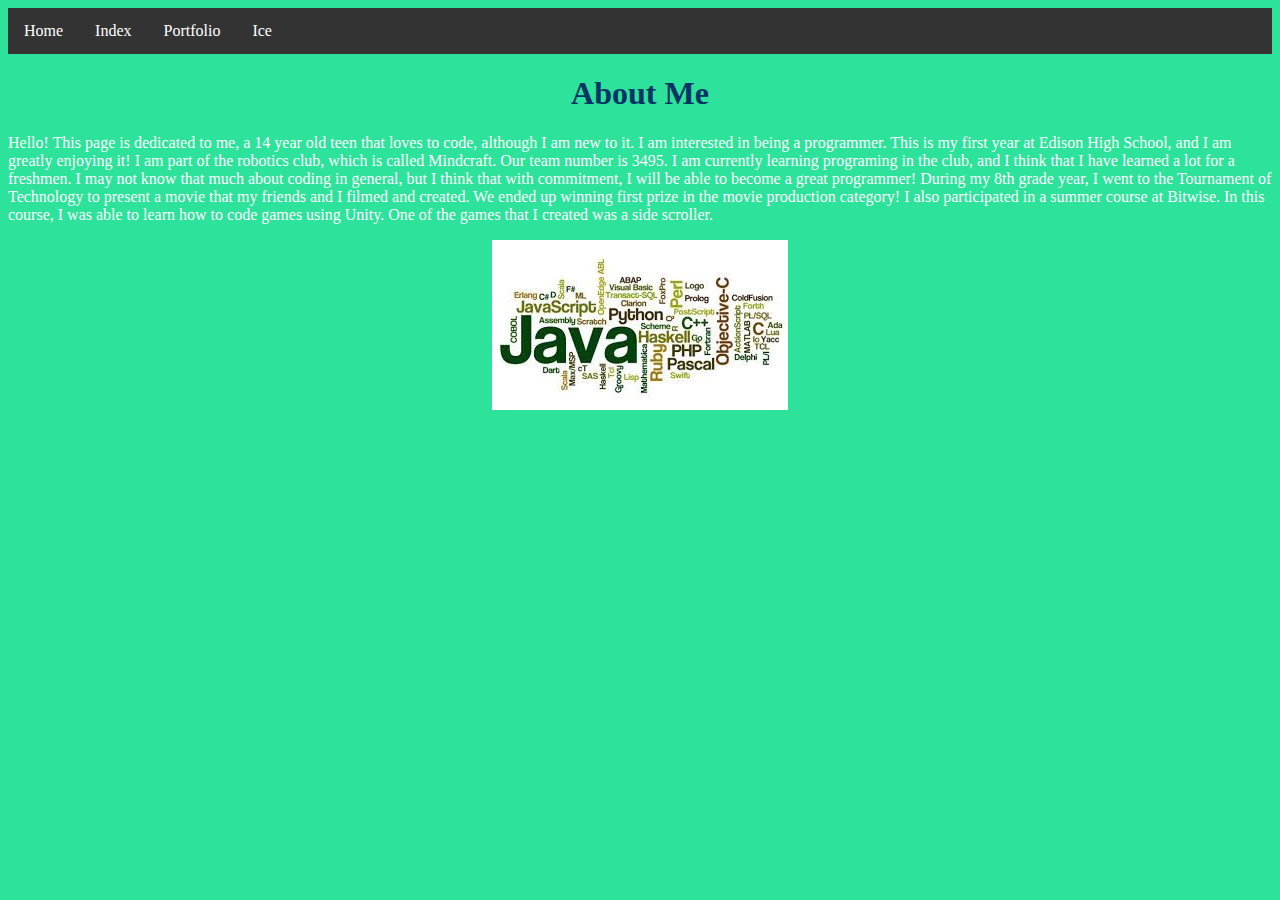
<file: home.html>
<!DOCTYPE html> 
<html ><head><meta charset=utf-8" /><title>Welcome to my Home!</title>
 <link href="icecream.css" rel="stylesheet" type="text/css" />
 
 
 
 </head> 
<body>
	
	
	<nav class="navbar navbar-inverse navbar-fixed-top">
		<ul class="nav navbar-nav">
			<li class="active"><a href="#0">Home</a></li>
			<li><a href="index.html">Index</a></li>
			<li><a href="portfolio.html">Portfolio</a></li>
			<li><a href="ice.html">Ice</a></li>
		</ul>
	</nav>

	
	<style>
		ul {
    list-style-type: none;
    margin: 0;
    padding: 0;
    overflow: hidden;
    background-color: #333;
}

li {
    float: left;
}

li a {
    display: block;
    color: white;
    text-align: center;
    padding: 14px 16px;
    text-decoration: none;
}

li a:hover {
    background-color: #111;
}
		body {background-color:#2de29a;}
		p {color:white;}
		.leftpic{
			float:left;
		}
		
	</style>
	
	
	
        <h1 align="center">About Me</h1> 
	<p>Hello! This page is dedicated to me, a 14 year old teen that loves to code, although I am new to it. I am interested in being a programmer. This is my first year at Edison High School, and I am greatly enjoying it! I am part of the robotics club, which is called Mindcraft. Our team number is 3495. I am currently learning programing in the club, and I think that I have learned a lot for a freshmen. I may not know that much about coding in general, but I think that with commitment, I will be able to become a great programmer! During my 8th grade year, I went to the Tournament of Technology to present a movie that my friends and I filmed and created. We ended up winning first prize in the movie production category! I also participated in a summer course at Bitwise. In this course, I was able to learn how to code games using Unity. One of the games that I created was a side scroller.</p>
	<div align = "center";> 
 <img src="code.jpg" alt="Various Types of Code"/> 
 </div>
		
</body> 
</html>
</file>
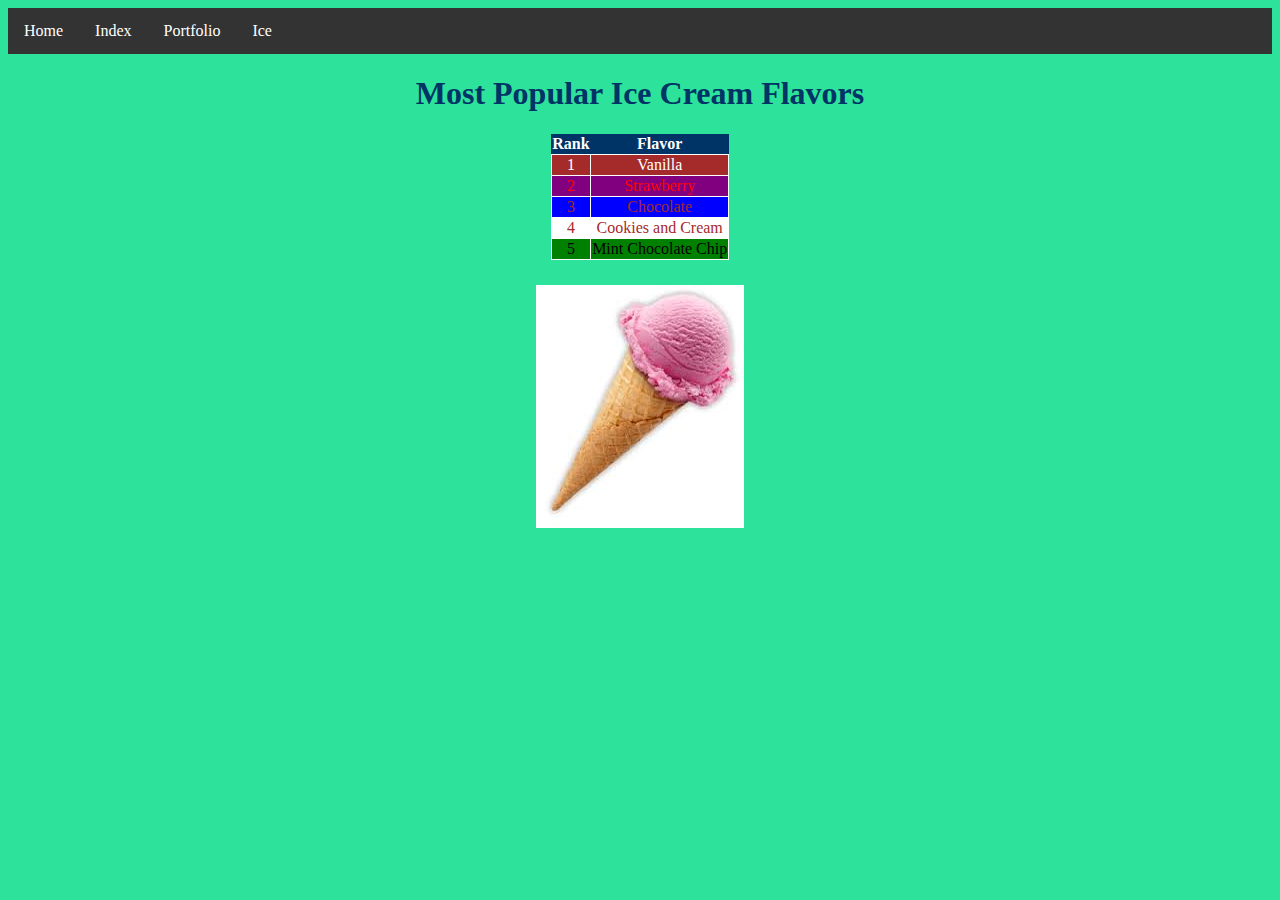
<file: ice.html>
<!DOCTYPE html> 
<html ><head><meta charset=utf-8" /><title>I Scream For Ice Cream!</title>
 <link href="icecream.css" rel="stylesheet" type="text/css" />
 
 

 </head> 
<body>
	<nav class="navbar navbar-inverse navbar-fixed-top">
		<ul class="nav navbar-nav">
			<li><a href="home.html">Home</a></li>
			<li><a href="index.html">Index</a></li>
			<li><a href="portfolio.html">Portfolio</a></li>
			<li><a href="ice.html">Ice</a></li>
		</ul>
	</nav>

	 <style> 
 body {background-color: pink;}

td.Vanilla {background-color: brown; 
color:white;}

td.Strawberry {background-color: purple; 
color:red;}

td.Chocolate {background-color: blue; 
color:brown;}

td.Cookies_and_Cream {background-color: white; 
color:brown;}

td.Mint_Chip {background-color: green; 
color:black;}

td {color:#FF0000;} 
td {color: green}

ul {
    list-style-type: none;
    margin: 0;
    padding: 0;
    overflow: hidden;
    background-color: #333;
}

li {
    float: left;
}

li a {
    display: block;
    color: white;
    text-align: center;
    padding: 14px 16px;
    text-decoration: none;
}

li a:hover {
    background-color: #111;
}
		body {background-color:#2de29a;}
		p {color:white;}
		}
</style>

        <h1 align="center">Most Popular Ice Cream Flavors</h1> 
        <table><tr><th>Rank</th><th>Flavor</th></tr> 
        <tr><td class="Vanilla">1</td><td class="Vanilla">Vanilla</td></tr> 
        <tr><td class="Strawberry">2</td><td class="Strawberry">Strawberry</td></tr> 
        <tr><td class="Chocolate">3</td><td class="Chocolate">Chocolate</td></tr>
		<tr><td class="Cookies_and_Cream">4</td><td class="Cookies_and_Cream">Cookies and Cream</td></tr> 
        <tr><td class="Mint_Chip">5</td><td class="Mint_Chip">Mint Chocolate Chip</td></tr></table> 
	
	
	<div align = "center" style="padding-top: 25px";> 
 <img src="icecream.jpg" alt="Ice Cream"/> 
 </div>
</body> 
</html>
</file>
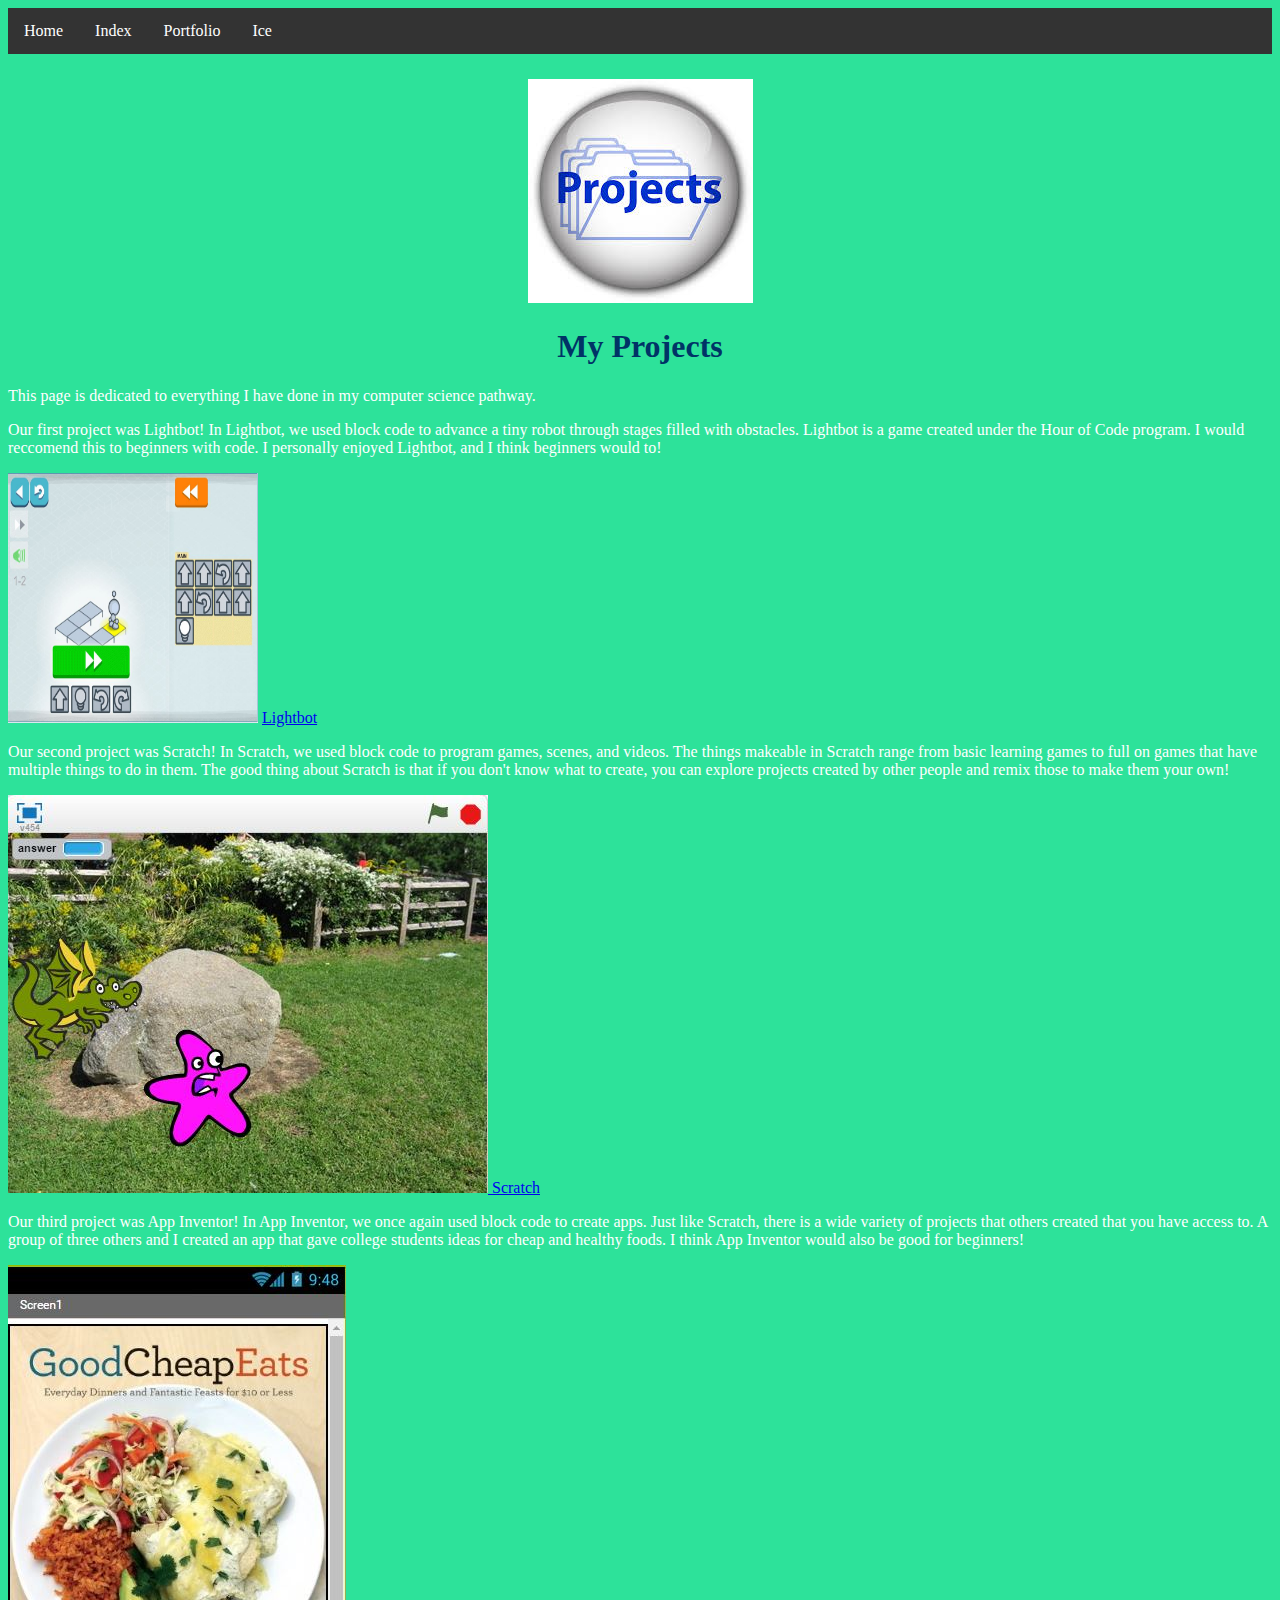
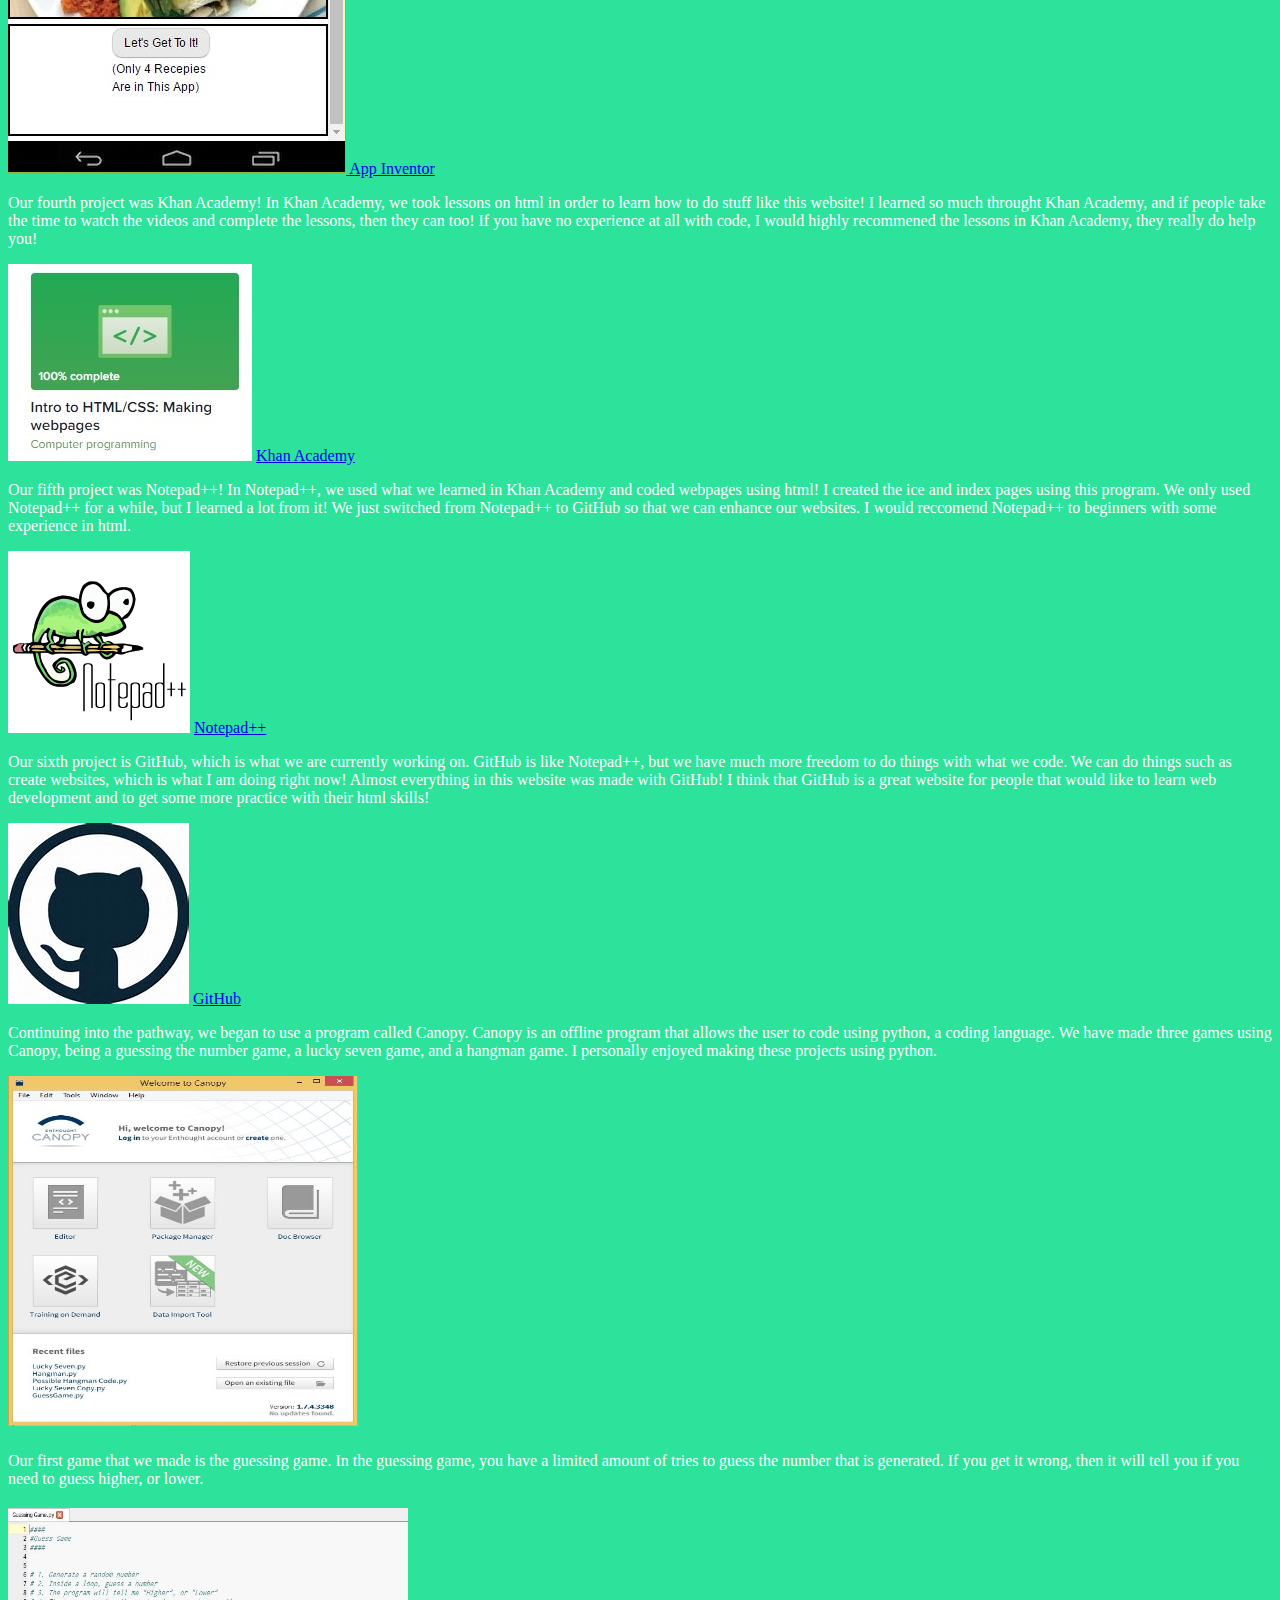
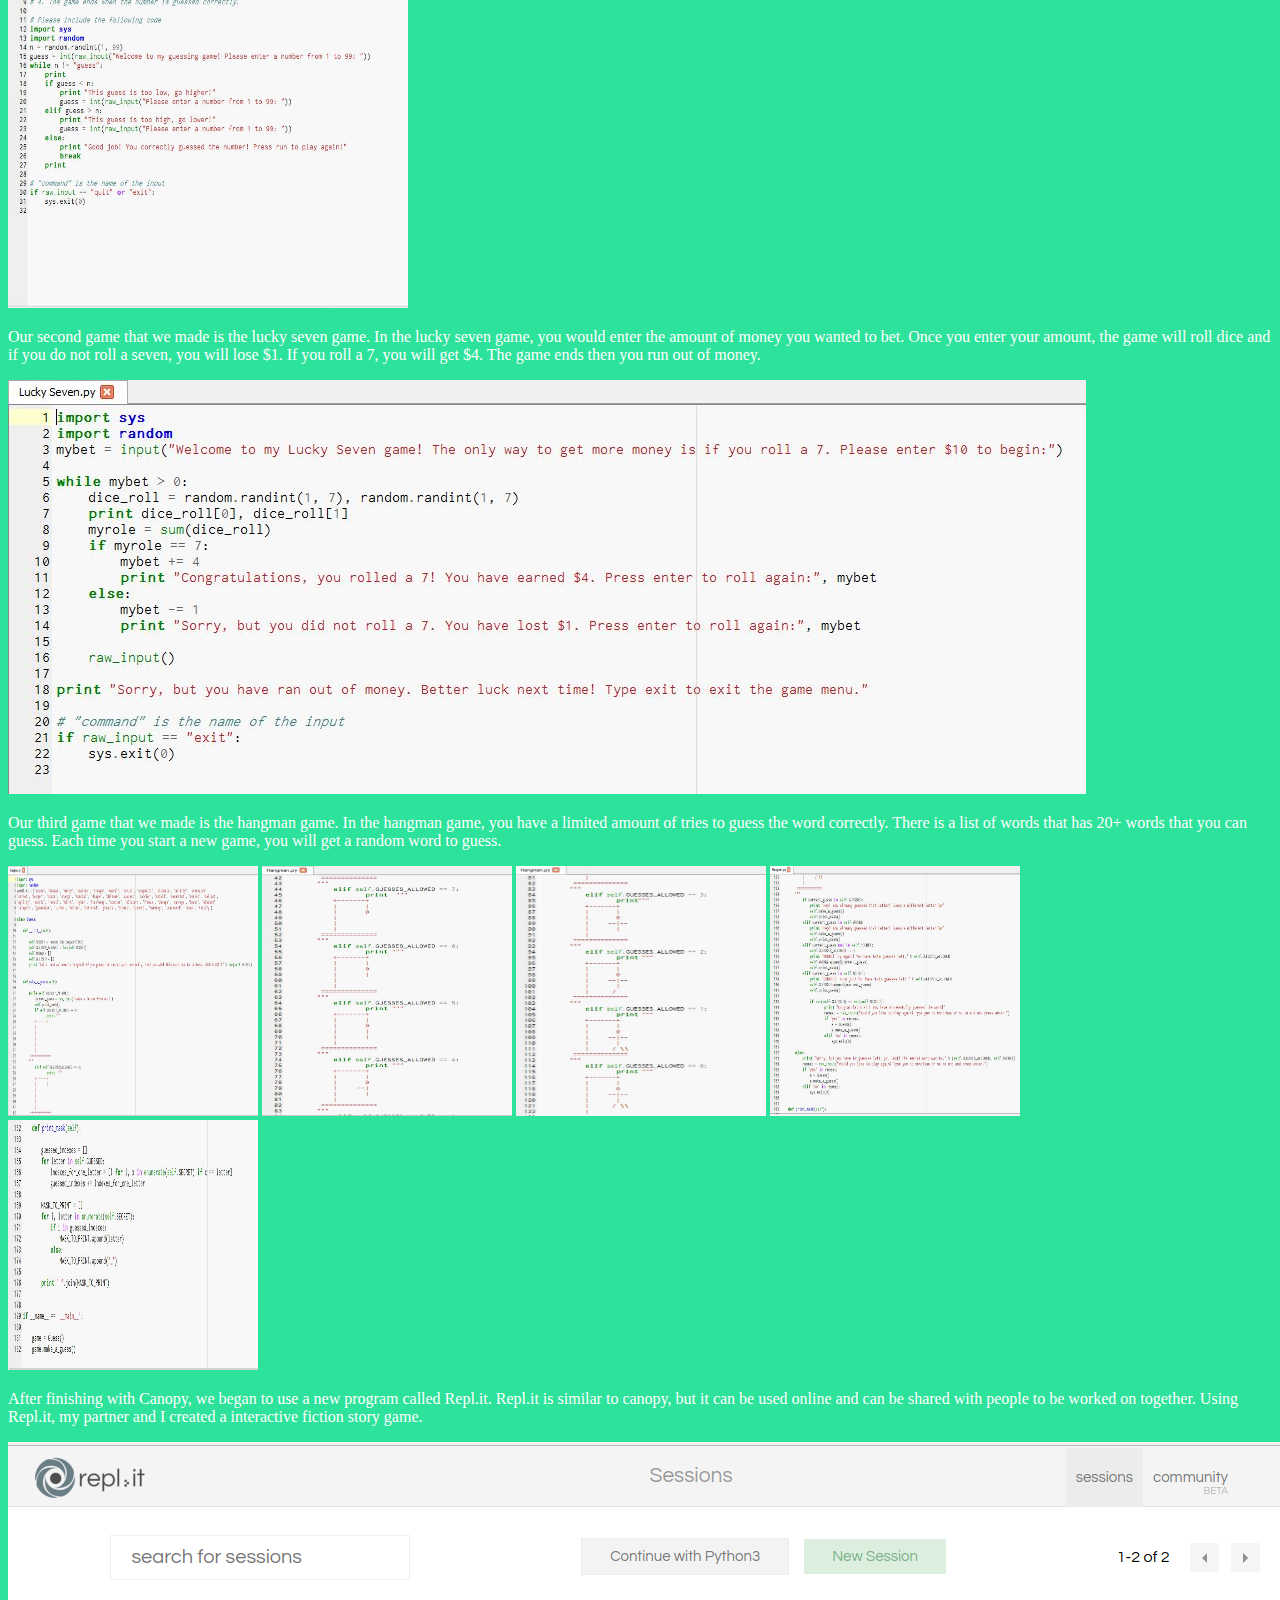
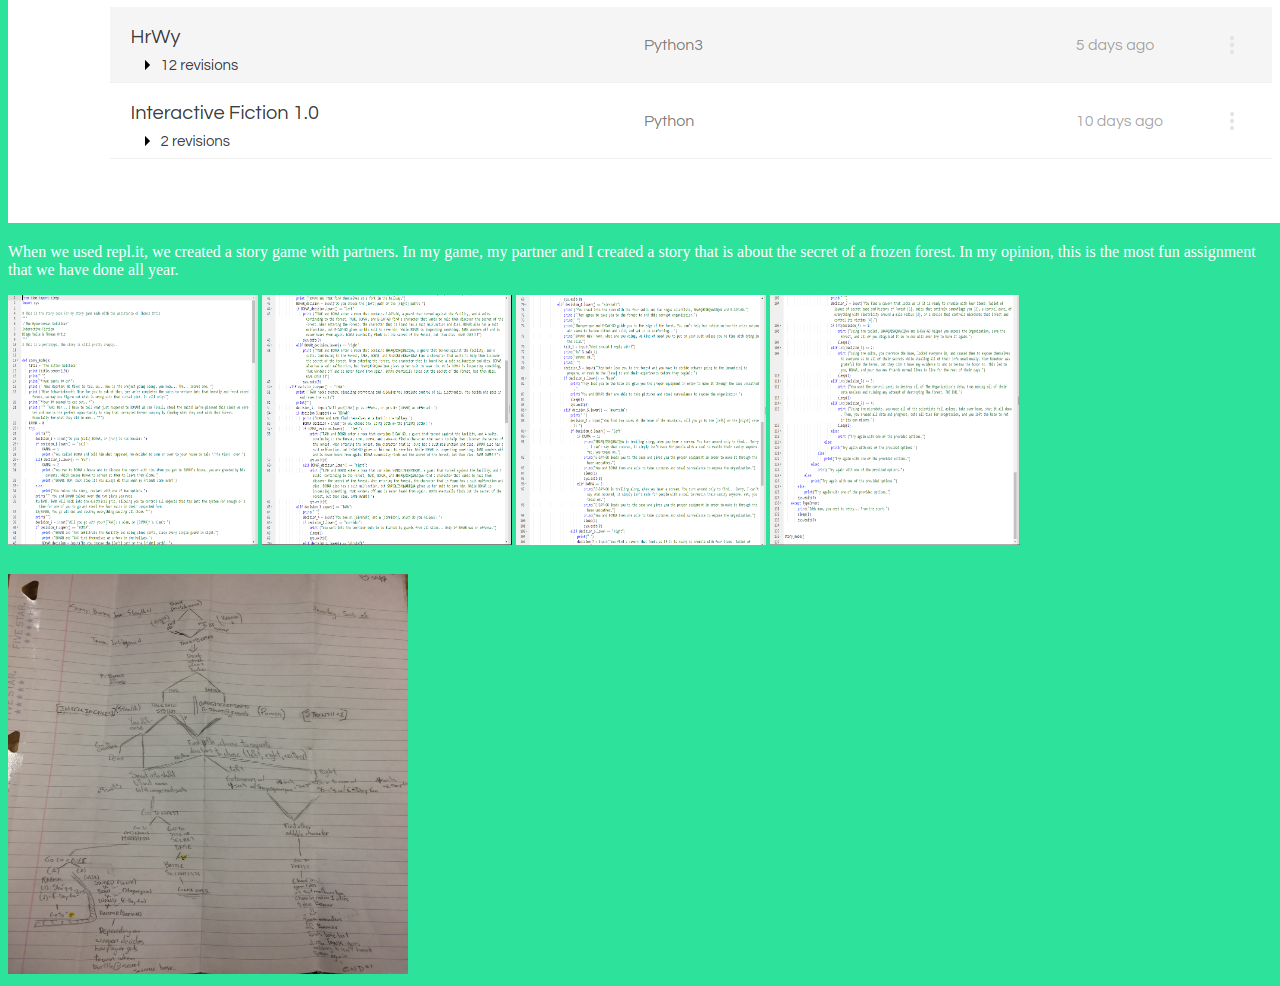
<file: portfolio.html>
<!DOCTYPE html> 
<html ><head><meta charset="utf-8" /><title>My Portfolio</title>
 <link href="icecream.css" rel="stylesheet" type="text/css" />
 
 
 
 </head> 
<body>
	 <nav class="navbar navbar-inverse navbar-fixed-top">
		<ul class="nav navbar-nav">
			<li><a href="home.html">Home</a></li>
			<li><a href="index.html">Index</a></li>
			<li><a href="portfolio.html">Portfolio</a></li>
			<li><a href="ice.html">Ice</a></li>
		</ul>
	</nav>
	<style>
			 ul {
    list-style-type: none;
    margin: 0;
    padding: 0;
    overflow: hidden;
    background-color: #333;
}
li {
    float: left;
}
li a {
    display: block;
    color: white;
    text-align: center;
    padding: 14px 16px;
    text-decoration: none;
}
li a:hover {
    background-color: #111;
		}
		body {background-color:#2de29a;}
		p {color:white;}
		.leftpic{
			float:left;
		}
		
	</style>
<div align = "center" style="padding-top: 25px";> 
 <img src="projects.jpg" alt="My Projects"/> 
 </div>
	
        <h1 align="center">My Projects</h1> 
	<p>This page is dedicated to everything I have done in my computer science pathway. </p>
	<p>Our first project was Lightbot! In Lightbot, we used block code to advance a tiny robot through stages filled with obstacles. Lightbot is a game created under the Hour of Code program. I would reccomend this to beginners with code. I personally enjoyed Lightbot, and I think beginners would to! </p>
		
	
	<img src="lightbot.JPG" alt="Lightbot" style="width:250px;height:250px;"/>
	<a href="https://lightbot.com/flash.html" target="_blank">Lightbot</a>
	
	<p>Our second project was Scratch! In Scratch, we used block code to program games, scenes, and videos. The things makeable in Scratch range from basic learning games to full on games that have multiple things to do in them. The good thing about Scratch is that if you don't know what to create, you can explore projects created by other people and remix those to make them your own! </p>
		<a href="https://scratch.mit.edu/projects/121531996/#player" target="_blank">
	<img src="scratch.JPG" alt="Scratch project"/>
	</a>

	
	 <a href="https://scratch.mit.edu/" target="_blank">Scratch</a>

	
	<p>Our third project was App Inventor! In App Inventor, we once again used block code to create apps. Just like Scratch, there is a wide variety of projects that others created that you have access to. A group of three others and I created an app that gave college students ideas for cheap and healthy foods. I think App Inventor would also be good for beginners!  </p>
	
	<a href="http://ai2.appinventor.mit.edu/?galleryId=6388975894528000" target="_blank">
	 <img src="app.JPG" alt="AppInventor App"/> 
	</a>
	<a href="http://appinventor.mit.edu/explore/" target="_blank">App Inventor</a>
	
	<p>Our fourth project was Khan Academy! In Khan Academy, we took lessons on html in order to learn how to do stuff like this website! I learned so much throught Khan Academy, and if people take the time to watch the videos and complete the lessons, then they can too! If you have no experience at all with code, I would highly recommened the lessons in Khan Academy, they really do help you!  </p>
	
	<img src="ka.JPG" alt="Khan Academy"/> 
	<a href="https://www.khanacademy.org/" target="_blank">Khan Academy</a>
	<p>Our fifth project was Notepad++! In Notepad++, we used what we learned in Khan Academy and coded webpages using html! I created the ice and index pages using this program. We only used Notepad++ for a while, but I learned a lot from it! We just switched from Notepad++ to GitHub so that we can enhance our websites. I would reccomend Notepad++ to beginners with some experience in html. </p> 
	
	
	<img src="notepad.png" alt="Notepad++"/> 
	
	<a href="https://notepad-plus-plus.org/" target="_blank">Notepad++</a>
	
	<p>Our sixth project is GitHub, which is what we are currently working on. GitHub is like Notepad++, but we have much more freedom to do things with what we code. We can do things such as create websites, which is what I am doing right now! Almost everything in this website was made with GitHub! I think that GitHub is a great website for people that would like to learn web development and to get some more practice with their html skills! </p>
	
	<img src="github1.png" alt="GitHub"/>
	
	<a href="https://github.com/" taregt="_blank">GitHub</a>
	
	<p>Continuing into the pathway, we began to use a program called Canopy. Canopy is an offline program that allows the user to code using python, a coding language. We have made three games using Canopy, being a guessing the number game, a lucky seven game, and a hangman game. I personally enjoyed making these projects using python.</p>
	
	<div>	
	<img src="can.JPG" alt="Canopy"  style="width:350px;height:350px;" style="padding-top: 25px" class="leftpic"/>
	</div>
	<br>
	<br>
	<br>
	<br>
	<br>
	<br>
	<br>
	<br>
	<br>
	<br>
	<br>
	<br>
	<br>
	<br>
	<br>
	<br>
	<br>
	<br>
	<br>
	<br>
	<p class="leftpic">Our first game that we made is the guessing game. In the guessing game, you have a limited amount of tries to guess the number that is generated. If you get it wrong, then it will tell you if you need to guess higher, or lower.</p>
		<div>
	<br>
	<br>
	<br>
	<br>	
	<img src="Pyhton.JPG" alt="Guess Game"  style="width:400px;height:400px"/>
		</div>
	<p>Our second game that we made is the lucky seven game. In the lucky seven game, you would enter the amount of money you wanted to bet. Once you enter your amount, the game will roll dice and if you do not roll a seven, you will lose $1. If you roll a 7, you will get $4. The game ends then you run out of money.</p>	
	<img src="canpy.JPG" alt="Lucky Seven"/>	
	<p>Our third game that we made is the hangman game. In the hangman game, you have a limited amount of tries to guess the word correctly. There is a list of words that has 20+ words that you can guess. Each time you start a new game, you will get a random word to guess.</p>
	<img src="Pyhtooon.JPG" style="width:250px;height:250px;" alt="Hangman"/>
	<img src="pic.JPG" style="width:250px;height:250px;" alt="Hangman"/>
	<img src="pic2.JPG" style="width:250px;height:250px;" alt="Hangman"/>
	<img src="pic3.JPG" style="width:250px;height:250px;" alt="Hangman"/>
	<img src="pic4.JPG" style="width:250px;height:250px;" alt="Hangman"/>
		
	<p>After finishing with Canopy, we began to use a new program called Repl.it. Repl.it is similar to canopy, but it can be used online and can be shared with people to be worked on together. Using Repl.it, my partner and I created a interactive fiction story game.</p>
	<img src="Screenshot 2017-05-22 at 8.18.49 PM.png" alt="Repl.it"/>
	
	<p>When we used repl.it, we created a story game with partners. In my game, my partner and I created a story that is about the secret of a frozen forest. In my opinion, this is the most fun assignment that we have done all year.  </p>
	<img src="story1.PNG" alt="Story" style="padding-bottom: 25px;width:250px;height:250px;"/>
	<img src="story2.PNG" alt="Story" style="padding-bottom: 25px;width:250px;height:250px;"/>
	<img src="story3.PNG" alt="Story" style="padding-bottom: 25px;width:250px;height:250px;"/>
	<img src="story4.PNG" alt="Story" style="padding-bottom: 25px;width:250px;height:250px;"/>
	
	<img src="IMG_2564.JPG" alt="Flowchart" style="width:400px;height:400px;"/>
		
		
</body> 
</html>
</file>
<file: icecream.css>
body{ 
font-family: "Marker Felt","Arial MT", fantasy; 
color:#003366; 
       } 
   

}

h1 { 
font-size: 1.3em; 
text-align:center; 
     } 
 
table { 
margin-left:auto; 
margin-right:auto; 
text-align:left; 
border-collapse: collapse; 
cellspacing: 0 px; 
         } 
 
td { 
border: 1px solid #ffffff; 
text-align:center; 
background-color:#9FB6CD;  
    } 
 
th { 
text-align:center; 
color:#ffffff; 
background-color:#003366; 
   }
</file>
